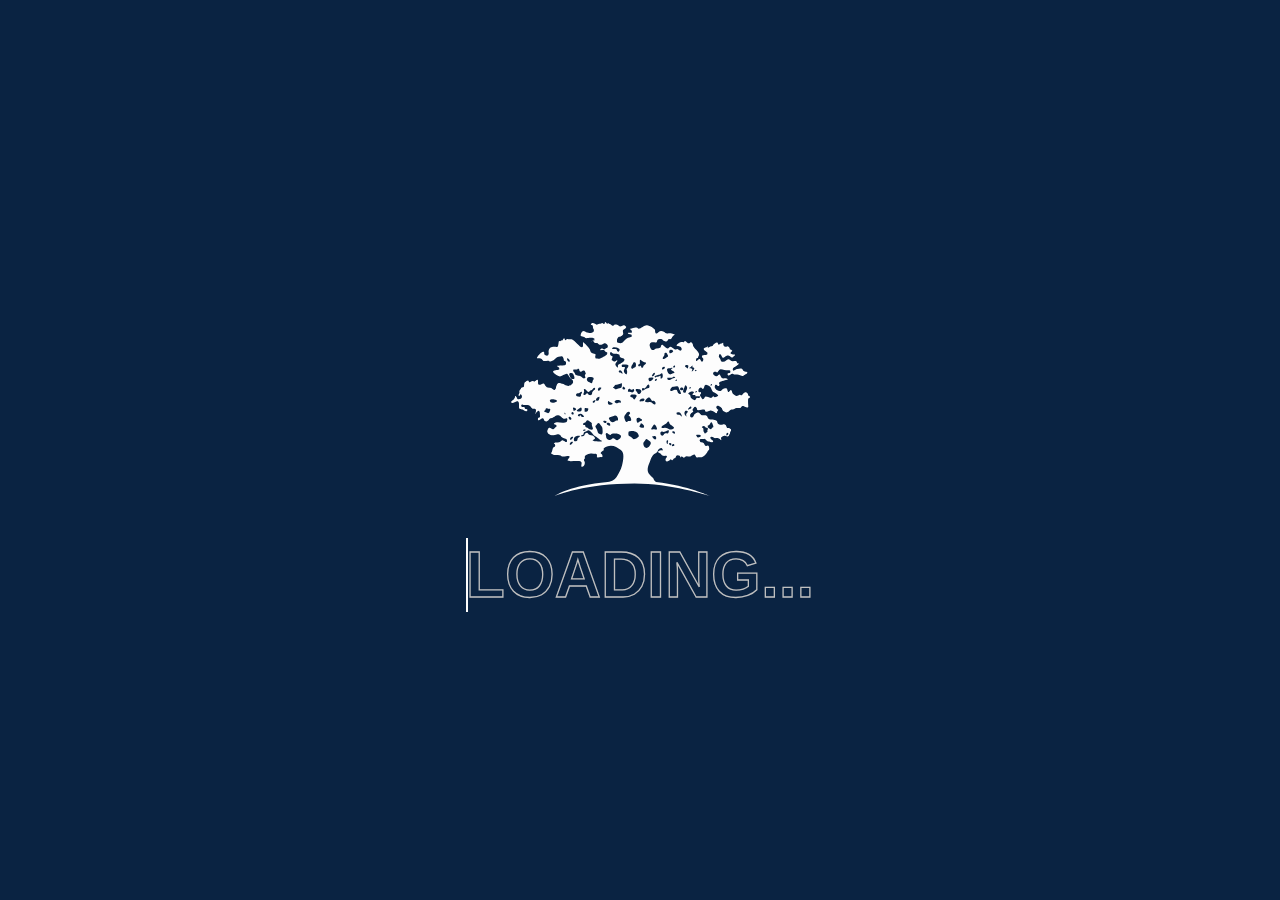
<file: index.html>
<!DOCTYPE html>
<html lang="en">
  <head>
    <meta charset="UTF-8" />
    <meta name="viewport" content="width=device-width, initial-scale=1.0" />
    <title>Rootify</title>
    <link rel="stylesheet" href="styles/indexstyle.css" />
  </head>
  <body class="preloader-body">
    <svg x="0" y="0" width="258" height="258">
      <g clip-path="url(#clip-path)">
        <path
          class="tree"
          d="M207.03 74.82c-0.77 0.9-3.85 2.06-4.37 0.64 -0.51-1.41-1.93 2.19-3.34 1.41 -1.41-0.77-5.27-2.31-5.52-0.9 -0.26 1.42-1.8 2.7-2.44 1.93 -0.64-0.77-3.21-3.6-2.18-4.37 1.03-0.77 1.42-2.95-0.51-2.31 -1.93 0.64-1.54-3.47 0-4.24 0.99-0.49 1.42-1.03 2.31 0.39s2.19-0.26 2.19-1.28 0.9-2.44 1.8-2.44 3.6 1.03 4.63 2.7c1.03 1.67 1.54 4.5 3.08 4.88C204.21 71.61 207.81 73.92 207.03 74.82M186.6 76.88c-2.31-0.9-1.03 3.6-3.98 1.93 -2.96-1.67-3.08-2.44-3.21-3.98 -0.13-1.54-4.63-1.67-0.26-3.85 1.16-0.58 3.86-0.77 3.73 0.51 -0.13 1.26-3.6 2.17 0.26 2.44 3.6 0.26-2.18 1.8 5.4 1.28C189.56 75.14 188.92 77.78 186.6 76.88M179.41 87.68c-1.42 0.51-1.93 1.28-2.44 0.64 0 0 2.06-2.95 2.83-2.7C180.56 85.87 180.82 87.16 179.41 87.68M176.32 91.53c-1.67 1.8-1.28 2.7-0.64 3.85 0.64 1.16-3.85-2.18-1.67-5.14C174.62 89.41 177.99 89.73 176.32 91.53M172.72 71.48c-1.41-0.51-0.13-3.21 0.64-4.88 0.58-1.25 0.77-3.34 2.06-1.67 1.29 1.67 0.64 3.47-0.13 4.5C174.52 70.45 175.63 72.54 172.72 71.48M170.67 69.34c-0.9 0-1.64-0.65-1.64-1.45 0-0.8 0.73-1.45 1.64-1.45 0.9 0 1.64 0.65 1.64 1.46C172.3 68.69 171.57 69.34 170.67 69.34M170.54 95.38c-0.51 0.64-0.9-1.67-2.44-1.54 -1.54 0.13-3.21-0.64-2.31-2.31 0 0 2.7-0.9 3.73 0.64C170.54 93.71 171.05 94.74 170.54 95.38M165.4 68.78c-0.9 0.64-0.9-0.9-3.6 0.64 -2.7 1.54-2.83-0.51-2.31-1.41 1-1.75 1.67-2.31 3.21-2.31s4.5-1.29 5.01 1.16c0.52 2.44 3.18 5.62 1.93 6.04C166.56 73.92 166.3 68.14 165.4 68.78M162.02 112.04c-1.99-1.52 0.13-1.82 0.13-1.82s1.07 0.1 1.44 0.57C164.43 111.83 164.02 113.56 162.02 112.04M163.04 124.87c-0.96 0.69-3.07 0.49-1.9-1.09 1.17-1.59 2.13-0.02 2.13-0.02S163.46 124.56 163.04 124.87M158.85 108.49c-0.64-0.13-3.08-1.8-4.88-1.8 -1.8 0-3.08 1.16-3.47-0.51 -0.2-0.89 1.8-2.06 2.7-2.44 0.9-0.38 2.7-1.41 3.08-2.44s1.67-1.41 2.06 0.64c0.39 2.06 5.14 3.6 4.63 5.01C162.44 108.36 159.49 108.62 158.85 108.49M160.15 123.91c0 0-0.64 0.51-1.1 0.26 -1.03-0.57-1.75-2.57 0.18-2.18C161.16 122.37 160.15 123.91 160.15 123.91M156.28 112.48c-1.03-0.64-2.7-0.39-3.08 0.64 -0.39 1.03-1.93 2.32-3.21 0.9 -1.29-1.41-0.51-4.62 1.8-3.21 1.19 0.72 5.4-2.31 5.91-1.54C158.2 110.03 157.3 113.12 156.28 112.48M156.84 121.2c-0.11 1.18 0.09 2.27-0.82 1.55 -0.77-0.6-0.63-4.07 0.49-3.42S156.95 120.02 156.84 121.2M149.08 54.78c-1.8 1.16-2.57 1.03-3.47 0.9 -0.9-0.13-1.16 2.06-2.06 0.13 -0.4-0.85 3.34-2.18 4.63-2.18 1.28 0 2.31-2.19 3.08-1.03 0.77 1.16 0.77 3.6-0.52 4.76C148.68 59.21 150.38 53.94 149.08 54.78M144.16 108.56c-2.01-0.59-5.42 0.65-3.34-1.81 1.58-1.86 2.12-4.57 3.76-2.24C145.29 105.51 147.58 109.56 144.16 108.56M144.07 118.39c-1.29-0.13-3.35-3.01-2.7-3.08 1.16-0.13 2.44-0.9 3.34 0.13C145.61 116.46 145.35 118.52 144.07 118.39M138.8 124.55c-2.44 3.86-4.76 1.93-5.27 1.41 -0.51-0.51-2.31-4.11-0.26-5.52 1.27-0.88 1.41-3.47 3.47-1.8C138.8 120.31 141.24 120.7 138.8 124.55M128.9 104.38c1.13-1.05 0.13-3.08 2.57-1.41 2.44 1.67 1.67 3.73 0.65 3.85C131.09 106.95 126.98 106.18 128.9 104.38M125.95 100.91c-0.39-1.54-0.77-2.57 0-3.6 0.34-0.46 2.31-0.9 2.7-0.26 0.39 0.64 2.31 0.77 2.44 1.93 0.13 1.16-2.18 1.16-2.7 1.67C127.88 101.17 126.34 102.45 125.95 100.91M126.59 116.46c-1.8 1.29-3.85 2.44-4.88 1.16 -1.03-1.28-2.18-2.05-3.47-2.57 -1.28-0.51-0.9-4.11-0.38-4.5 0.66-0.49 2.06-0.64 3.21-0.51 1.16 0.13 4.63 0.26 5.78 2.57C128 114.92 128.39 115.17 126.59 116.46M113.35 97.06c-0.64-1.8 1.42-3.73 1.67-4.24 0.26-0.51 2.06-2.95 3.6-1.67 1.55 1.29-0.77 2.44-0.9 3.47 -0.13 1.03 1.41-0.38 2.32 3.22 0.9 3.6-2.52 1.56-3.47 2.57C114.64 102.45 114 98.85 113.35 97.06M112.09 68.36c-1.01-0.43-0.63-1.49-0.19-2.26 0.44-0.77 1.3-0.19 1.3-0.19 0.05 0.24 1.4 1.69 1.01 2.17C113.82 68.56 113.1 68.8 112.09 68.36M108.99 51.56c-1.41 0.26-1.8-2.18 0-2.31 1.8-0.13 2.7 2.96 2.57 3.34C111.21 53.64 110.4 51.31 108.99 51.56M110.91 64.03c0 1.8-0.51 2.96-1.54 2.96 -1.03 0-3.34 1.2-4.24 1.28 -1.28 0.13-0.13 0.51-2.06-0.9 -1.92-1.41-0.9-0.51 0.39-2.44 1.28-1.93 2.06-0.64 5.01-1.93C111.43 61.72 110.91 62.23 110.91 64.03M106.16 119.16c-1.03 0.13-2.96-2.06-4.11-1.93s-2.06 2.31-3.98 1.8c-1.93-0.52-3.09-2.06-2.95-3.47 0.13-1.41-1.16-2.31 0.13-3.34 1.17-0.94 3.08 2.7 4.5 1.41 1.41-1.29 2.7-1.03 4.11-1.03 1.42 0 6.43 0.77 6.17 2.96C109.76 117.74 107.19 119.03 106.16 119.16M93.69 101.94c-1.44-0.58-2.44-2.57 0.26-2.19 2.7 0.39 1.29 1.93 1.29 1.93S94.34 102.19 93.69 101.94M95.89 102.21c0.98-1.2 2.87 0.05 2.87 0.05 0.55 0.95 0.88 2.98-0.24 2.51C97.4 104.3 94.91 103.41 95.89 102.21M109.5 79.83c0.65 1.03 0.65 2.19-0.51 1.8 -1.16-0.39-1.8 0.39-2.7 0.64 -0.9 0.26-2.82-0.45-2.7-1.54C103.85 78.42 108.86 78.81 109.5 79.83M106.93 97.31c0.39 1.8-0.13 2.57-1.28 2.31 -1.16-0.26-1.54 1.41-3.73 1.67s-4.05-3.15-4.05-4.18c0.77-1.29 4.05-1.35 5.46-2.25C104.75 93.97 106.54 95.51 106.93 97.31M96.91 81.25c0.26-2.57 1.03-0.64 2.44 0 1.42 0.64 4.24 1.54 0.26 2.44C98.35 83.98 96.65 83.82 96.91 81.25M99.35 31.39c1.31-1.31 1.03 1.16 3.34 1.29 2.31 0.13 6.03 0 5.91 1.54 -0.26 3.34 5.04 2.57 4.88 4.24 -0.26 2.83-3.47 3.34-3.85 4.11 -0.38 0.77-2.96 0.26-2.7 2.96 0.26 2.7-2.06-0.45-2.44-1.54 -0.77-2.18 2.32-3.34 1.8-4.5 -0.51-1.16-2.57 2.06-3.73 0.77 -1.16-1.29-2.57-0.26-1.54-2.83 1.03-2.57 0.39-2.18-0.9-2.7C98.84 34.22 98.84 31.9 99.35 31.39M104.1 26.25c1.67 0.39 4.88 1.03 4.5 2.83 -0.38 1.8-1.67 2.31-2.31 1.03 -0.64-1.29-0.13-2.19-2.44-2.19 -2.31 0-2.7 0.52-2.7-0.51C101.15 26.59 102.43 25.86 104.1 26.25M116.95 46.17c-0.98 1.43-1.45 1.84-1.63 1.94 0.16 0.03 0.5 0.3 0.73 1.79 0.38 2.44-0.51 3.85-0.9 3.47 -0.38-0.39-2.44-1.54-2.31-3.6 0.13-2.06 2.31-3.34 0.39-3.73 -1.93-0.38-2.18 0.9-2.44-1.03 -0.16-1.17-0.13-1.67 2.7-1.54C116.31 43.6 118.62 43.73 116.95 46.17M119.4 68.14c2.06 1.54 2.44-1.03 3.34 0 0.9 1.03 0.39 2.57-0.77 3.09 -1.16 0.51-2.31-0.39-3.73-0.39s-1.41-0.26-1.28-1.03C117.08 69.05 117.34 66.6 119.4 68.14M121.45 43.47c1.03-1.41 0.39-2.57 2.19-2.18 1.8 0.39 1.28 3.21 1.16 4.24 -0.13 1.03-1.93 0.9-2.57 1.67 -0.64 0.77-1.67 0.77-1.93-0.26C120.04 45.93 120.42 44.88 121.45 43.47M125.56 75.21c-0.64 1.29-1.67 3.22-2.44 3.22 -0.77 0-1.03-1.41-2.19-2.06 -1.16-0.64-1.67 0-1.54-1.67 0.05-0.64 0.77-1.41 2.96-1.16C124.53 73.8 126.2 73.92 125.56 75.21M126.08 68.01c0.77 0.06 4.76 0.26 4.24 2.44 -0.52 2.19-1.67 2.57-2.7 2.57 -1.03 0-1.41-2.31-2.31-2.83C124.41 69.68 124.28 67.88 126.08 68.01M128.52 43.08c0.73-0.18-0.13-4.5 0.77-4.24 0.9 0.26 2.57 2.06 4.24 2.31 1.67 0.26 2.18 1.03 0.77 2.06 -1.41 1.03-1.92 1.16-2.06 2.44 -0.13 1.28-1.67 1.54-1.93 0.51 -0.26-1.03-1.03-1.93-1.8-0.9C127.75 46.3 125.95 43.73 128.52 43.08M133.53 78.29c-0.26 0.9-0.26 2.19-1.93 2.06 -1.67-0.13-5.01 1.16-1.8-2.31C130.56 77.23 133.79 77.39 133.53 78.29M137.26 63.52c1.28-0.64 1.67 3.34 0.51 3.47 -1.16 0.13-4.37 1.41-4.76 2.06 -0.38 0.64-2.06 0.51-2.06-0.13 0-3.08 1.8-1.54 2.7-1.54C134.56 67.37 135.97 64.16 137.26 63.52M137.9 57.09c0.77-0.51 4.76-1.03 4.5 0.26 -0.26 1.28-2.96 3.34-3.85 2.96C137.64 59.92 137.13 57.6 137.9 57.09M144.16 58.6c1-1.77 1.69-0.37 1.69-0.37s0.11 0.76-0.24 1.14C144.82 60.21 143.16 60.37 144.16 58.6M144.58 82.15c0 1.54-1.29 1.54-2.19 0.9 -0.9-0.64-1.8-2.31-3.98-2.06s-6.42 1.03-2.95-2.95c0.94-1.08 2.44-1.93 3.47-1.16 1.03 0.77 1.93 3.73 2.96 2.96C142.91 79.06 144.58 80.61 144.58 82.15M143.69 51.95c1.15 1.03-1.67 4.37-2.83 2.96C140.85 54.91 142.53 50.92 143.69 51.95M153.29 45.72c1.07 0.41 0.56 1.75-0.28 2.36 -0.85 0.6-1.77 0.43-1.77 0.43C150.31 46.92 152.22 45.31 153.29 45.72M153.45 33.45c-0.38-1.41 1.42-2.18 2.06-1.41 0.64 0.77 2.31 3.21 1.16 3.73 -1.16 0.51-3.6 3.08-4.75 1.93C150.81 36.59 153.83 34.86 153.45 33.45M160.13 47.07c0.77-0.64 2.31 0 0.52 0.77 -1.8 0.77 0.9 1.8 1.8 2.44 0.9 0.64 1.54 1.67 0.51 1.67 -1.03 0-2.05 1.16-3.34 1.41 -1.28 0.26-3.21-1.28-3.6-4.24C155.63 46.17 159.54 47.56 160.13 47.07M159.62 28.82c1.67-0.51 2.19 0.77 2.57 1.41 0.39 0.64-3.08 3.09-3.73 1.54C158.11 30.94 157.95 29.33 159.62 28.82M164.11 56.83c-0.51 0.64-3.21 0.52-3.86 1.42 -0.64 0.9-3.47 0.9-3.6 0.26 -0.13-0.64-0.64-1.16-0.26-1.67 0.44-0.58 4.63 0.39 5.4-0.64C162.57 55.16 164.63 56.19 164.11 56.83M162.57 45.27c0.13-0.51 1.67-1.29 1.54 0 -0.13 1.28-0.77 1.41-1.93 1.03C161.03 45.91 162.41 45.94 162.57 45.27M164.72 58.98c0.83-1.17 1.4-0.24 1.4-0.24s0.1 0.5-0.2 0.75C165.26 60.05 163.89 60.15 164.72 58.98M174.52 44.37c0.49-0.91 3.22-0.13 2.83 0.77 -0.38 0.9-0.38 3.34-1.67 1.67C174.39 45.14 173.5 46.3 174.52 44.37M178.4 66.67c0.83-1.17 1.4-0.24 1.4-0.24s0.1 0.51-0.2 0.76C178.95 67.74 177.58 67.84 178.4 66.67M179.79 45.91c0.93-0.6 2.19-2.7 1.67-0.51 -0.52 2.18 2.83 0.51 1.54 2.83 -1.28 2.31-2.31 2.44-2.31 2.06 0-0.38 1.67-2.18-0.38-2.7C178.25 47.07 177.22 47.58 179.79 45.91M184.12 49.25c0.83-1.17 1.4-0.24 1.4-0.24s0.09 0.51-0.2 0.76C184.66 50.32 183.29 50.43 184.12 49.25M185.94 70.3c0 0 0.09 0.51-0.2 0.76 -0.65 0.56-2.02 0.66-1.19-0.51C185.37 69.37 185.94 70.3 185.94 70.3M199.67 63.65c0.82-1.17 1.4-0.24 1.4-0.24s0.1 0.5-0.2 0.76C200.21 64.72 198.84 64.82 199.67 63.65M185.76 113.8c1.39-0.07 4.42-0.37 4.01 1.27s-3 1.31-3 1.31C185.72 115.7 184.37 113.87 185.76 113.8M191.36 105.54c0.54-0.62 2.06-0.9 2.7 0.13 0.64 1.03 1.16 1.16 2.06 1.16 0.9 0 0.9 1.16 0.39 2.19 -0.52 1.03 0.77 1.8-0.9 2.44 -1.67 0.64-1.28 2.31-2.57-0.13 -1.29-2.44 0-3.21-1.15-4.24C190.71 106.05 190.46 106.56 191.36 105.54M198.94 102.97c0.87-2 1.8-1.93 2.18-0.9 0.38 1.03 2.19 4.24 0.64 4.37 -1.54 0.13-0.9 2.7-2.44 1.54s-2.31-1.03-2.57-2.57C196.5 103.87 198.04 105.02 198.94 102.97M216.88 111.9c0.73 0.37 0.38 1.6-0.19 2.14 -0.57 0.55-1.2 0.4-1.2 0.4C214.85 112.99 216.15 111.53 216.88 111.9M90.23 113.5c-2.06-0.51-3.47-1.28-3.73-3.21 -0.26-1.93-2.57-4.5-2.06-5.27 0.51-0.77 1.16-1.03 1.41-1.54 0.57-1.14 1.8-2.44 2.83-0.64 1.03 1.8 2.57 2.7 2.7 4.11C91.51 108.36 92.28 114.02 90.23 113.5M84.06 120.19c-1.41 0.26-3.69-0.8-1.54-1.54 3.34-1.16 0-3.73-1.29-4.11 -1.28-0.38-3.47-0.38-4.24-2.05 -0.77-1.67-3.08 0.13-3.21 0.77 -0.13 0.64-0.9 2.32-2.31 2.06 -1.41-0.26-1.8 0.52-1.28-0.9 0.22-0.6 2.19-0.26 2.31-1.29 0.13-1.03 0.64-2.31 1.67-2.31s2.44-1.8 3.98-1.41c1.54 0.38 3.47 3.47 4.24 4.37 0.77 0.9 4.63 3.21 6.17 4.63 1.54 1.42 2.31 0.52 2.31 1.67S85.47 119.93 84.06 120.19M69.54 94.48c-0.64-1.54-0.51 1.42-1.54 0.9 -1.03-0.51-1.16-0.38-1.03-1.28 0.08-0.53 0.77-1.16 2.44-1.29 1.67-0.13 3.99 2.57 3.47 3.08C72.36 96.41 70.18 96.03 69.54 94.48M66.45 118.52c0.13 1.8-2.83 1.93-3.21 1.41 -0.45-0.6-0.77-2.57 0.51-3.86 1.28-1.28 5.4-1.8 5.14-0.9C68.64 116.07 66.32 116.72 66.45 118.52M62.6 89.6c0.13-0.64-1.16-2.31-0.39-2.95 0.7-0.58 3.86 1.29 2.7 2.19C63.75 89.73 62.47 90.24 62.6 89.6M61.7 93.59c-0.9-0.26-1.54-1.16-1.15-1.93 0.37-0.74 1.41-0.9 1.93 0C62.98 92.56 62.6 93.84 61.7 93.59M61.57 117.23c-1.8 2.31-3.34 1.93-2.06-0.38C60.14 115.72 63.37 114.92 61.57 117.23M61.31 122.24c-1.8 2.31-3.34 1.93-2.06-0.38C59.88 120.73 63.11 119.93 61.31 122.24M57.97 97.83c-0.51-0.9-0.26-1.8-0.26-1.8 1.67-0.77 3.08 1.29 2.57 2.31C59.77 99.37 58.48 98.73 57.97 97.83M59.51 56.7c-0.77-1.8-2.05-3.34-0.77-4.5 0.61-0.55 3.09 0 3.34 0.64 0.26 0.64 1.93 3.85 1.29 4.62C62.73 58.25 60.28 58.5 59.51 56.7M56.17 37.43c0.37-0.73 3.34 1.8 2.44 2.96C57.71 41.54 55.53 38.71 56.17 37.43M69.92 90.24c-0.64 0.26-3.98 0.77-4.24-0.64 0.02 0.11 3.47-3.22 4.24-3.08C71.33 86.77 70.56 89.99 69.92 90.24M69.92 73.8c0 0.77 0.39 2.18-1.54 1.93 -1.93-0.26-3.47-0.77-3.34-1.93 0.13-1.16 1.42-1.54 2.57-1.54 1.15 0 2.57-2.06 3.21-1.16C71.46 72 69.92 73.02 69.92 73.8M74.03 50.54c0.51 1.54 1.29 1.8 0.13 3.08 -1.16 1.28 1.54 3.21-0.64 3.73 -2.18 0.51-2.7-2.19-4.63-2.31 -1.93-0.13-4.88-0.77-4.88-2.18 0-1.41-2.44-2.19-1.67-4.11 0.34-0.84 3.6 0.26 4.11-0.51 0.51-0.77 1.67-0.64 1.93 1.03 0.26 1.67 1.42 1.8 2.44 0.9C71.85 49.25 73.52 49 74.03 50.54M77.38 71.1c1.15-0.13 1.54-2.18 2.96-1.93 1.41 0.26 1.8-3.73 3.47-2.06 1.67 1.67-2.57 2.44-2.7 5.14 -0.13 2.7-3.34 2.06-3.86 1.03 -0.51-1.03-1.28-1.67-2.18-0.38 -0.9 1.29-3.21 1.67-2.57-0.13 0.64-1.8 0.64-2.31 0.64-2.31 0.26-0.77-1.03-2.18 0.39-2.44C74.93 67.76 76.22 71.23 77.38 71.1M76.47 56.83c0.83-1.25 3.34-0.64 4.88-0.51 1.54 0.13 1.67 1.93 0.77 2.7 -0.9 0.77-0.26 4.11-2.31 3.09C77.76 61.07 74.42 59.92 76.47 56.83M73.91 87.03c0.4-0.5 2.57 0.39 3.08 0.26 0.52-0.13 0.26 2.44-0.64 2.96 -0.9 0.51-2.7 0.9-2.7 0.13C73.65 89.6 73.39 87.68 73.91 87.03M74.55 109.01c0 1.16-2.31 0.9-2.7 0.13C71.85 109.14 74.55 107.85 74.55 109.01M74.29 104.64c0-2.19-2.95 1.42-1.93-2.31 0.25-0.89 1.8-0.26 2.7-1.93 0.9-1.67 1.8-1.41 3.08-0.51 1.29 0.9 3.21 2.18 2.7 3.21 -0.51 1.03 1.67 4.5 0.9 5.27 -0.77 0.77-4.11 0-4.63-1.15C76.6 106.05 74.29 106.82 74.29 104.64M84.56 79.02c0 0-0.94 3.55-2.45 2.71C80.6 80.9 83.17 78.84 84.56 79.02M85.85 77.01c0.77-0.51 2.44-1.8 2.57-0.9 0.13 0.9 0 1.8-0.64 2.83 -0.64 1.03-2.18 1.28-2.7 0.39C84.57 78.42 85.85 77.01 85.85 77.01M87.78 66.73c1.03-0.38 3.08-0.38 2.44 0.64 -0.64 1.03-1.93 3.34-2.96 2.18C86.24 68.4 87.78 66.73 87.78 66.73M54.24 93.33c-0.77 0.39-0.77-1.54-0.77-1.54C53.99 91.66 55.01 92.94 54.24 93.33M45.38 80.74c-1.41 0.9-6.42 2.18-6.55-1.16 -0.04-1.1 2.31-1.54 4.5-1.15C45.51 78.81 46.79 79.83 45.38 80.74M38.82 90.24c-0.64 1.67-1.67 2.44-2.7 1.54 -1.03-0.9-1.67-0.64-2.7-1.15 -1.03-0.51 1.41-1.54 1.16-2.19 -0.26-0.64 0.39-1.03 0.39-1.03 1.28-0.38 2.44 0.77 3.47 0.39C39.47 87.42 39.47 88.57 38.82 90.24M237.11 73.67c-0.38-2.19-2.7-3.85-5.27-0.77 -2.57 3.08-1.6 0.03-4.11 1.28 -2.83 1.41-3.34 0.51-5.52-1.16 -1.18-0.9-1.41-5.91-3.31-3.25 -2.67 3.75-1.93-1.8-3.12-2.28 -2.57-1.03-4.37 0.77-5.4 1.93 -1.03 1.16-4.63 0.64-6.17-2.06 -1.54-2.7 1.16-3.47 1.93-2.18 0.77 1.29 3.6-0.13 2.18-2.06 -1.41-1.93 5.14-2.7 7.58-3.6 2.44-0.9 0-2.31-2.06-2.18 -2.06 0.13-3.21 0.39-4.11-2.06 -0.9-2.44-1.93-1.8-2.44-1.28 -0.51 0.51-1.28 2.44-4.11 0.26 -2.83-2.18 1.03-3.34 2.31-2.18 1.28 1.16 1.93-3.21 4.11-3.08 2.18 0.13 5.27 1.28 7.45 1.16 2.19-0.13 3.47 1.41 0.9 1.8 -2.57 0.38-1.93 2.7-0.77 3.34 1.16 0.64 3.08-2.7 4.88-1.41 1.8 1.29 3.73-0.51 6.81 1.03 3.08 1.54 3.08 0.39 4.5-0.26 1.41-0.64 3.34-1.28 3.21-2.95 -0.13-1.67-3.34 0-4.88-2.96 -0.98-1.87-3.21-1.03-5.52-0.64 -2.31 0.39-3.47 2.7-4.37 0.9 -0.9-1.8 5.78-4.11 6.17-5.78 0.39-1.67-1.29 0.51-1.93-1.67 -0.64-2.18-2.06-1.54-4.11-1.41 -2.06 0.13-3.08-1.8-4.62-1.93 -1.54-0.13-2.7 2.7-5.4 2.57 -2.7-0.13-1.8-2.44-3.47-4.11 -1.67-1.67 0.39-4.11 1.93-0.9 1.54 3.21 2.06 1.67 3.47 0.77 1.42-0.9 2.83-2.31 5.27-0.13 2.44 2.18 2.05 0.39 3.6-0.39 1.54-0.77 1.93-2.44 0.9-2.44 -1.03 0-6.04-0.77-3.34-2.06 1.98-0.94 1.54-1.47 0.19-2.61 -0.93-0.78-1.95-0.43-1.73-1.51 0.1-0.48-1.51-2.24-2.68-2.02 -1.17 0.22-3.95 1.04-3.61-2.35 0.26-2.57-0.95-0.35-2.25-0.51 -1.3-0.16-2.44 2.63-3.15 0.13 -0.84-2.99-4.21 0.85-4.38 0.69 -0.27-0.26-0.63 2.18-2.2 1.97 -1.58-0.22-4.05 2.86-3.65 0.84 0.4-2.02-0.88 0.05-1.33 0.1 -2.31 0.26-5.27 1.8-0.9 4.75 4.37 2.96 0.13 2.7-2.44 3.34 -2.57 0.64-1.29 2.7-0.26 3.86 1.03 1.16-0.77 4.11-2.06 1.29 -1.28-2.83-2.06-1.16-3.73 0.13 -1.67 1.28-1.03-1.67-0.26-1.67 0.77 0 1.03 0.13 2.19-3.34 1.16-3.47-5.65-7.58-5.91-9.9 -0.26-2.31-1.67-4.24-3.08-3.08s-2.44 0.64-3.98-1.16c-1.54-1.8-2.06 1.03-2.96 0.77 -0.9-0.26-2.83-0.26-4.88 1.29 -5.38 4.04 1.41 3.21 2.44 4.37 2.32 2.61-0.64 3.6-2.06 1.93 -1.41-1.67-1.8-0.38-2.7-0.26 -0.9 0.13-2.19-0.64-3.08-1.54 -0.9-0.9-2.44-2.31-3.73-0.51 -1.28 1.8-2.69 0.9-5.14-1.54 -2.44-2.44-2.82-0.64-3.21 0.9 -0.38 1.54-3.6 1.28-4.63 1.54 -1.03 0.26-3.47 3.98-5.78-0.77 -2.31-4.75 2.06-4.88 4.88-4.24 2.83 0.64 0.64-3.73 4.63-3.47 3.98 0.26 1.29 1.03 5.01 2.31 3.73 1.29 1.93-2.44 4.76-2.18 2.83 0.26 1.28-2.06 5.01-4.24 2.21-1.29-3.21-3.21-6.04-2.57 -2.83 0.64-3.08-0.64-4.76-1.54 -1.67-0.9-3.73-1.16-5.14 0.26 -3.6 3.6-3.47 0.13-3.47-1.54 0-1.67-5.52-4.75-8.22-5.14 -2.7-0.39-7.45 4.75-8.87 3.08 -1.41-1.67-3.08-0.38-6.55 0 -3.47 0.39-1.8 1.67-0.13 3.09 1.67 1.41-1.03 1.54-2.44 1.28 -1.41-0.26-2.69 1.67 1.03 2.57 3.73 0.9 0.64 2.06-0.77 2.06 -1.41 0-3.47 1.29-5.52 3.86 -2.06 2.57-3.47 1.93-5.78 1.41 -2.31-0.51 0-5.14 1.29-4.88 1.28 0.26 5.01-2.06 4.11-4.5 -0.9-2.44-0.9-1.8 1.93-3.85 2.83-2.06 0-3.73-1.28-4.24 -1.29-0.51-3.6 2.31-4.88 0.77 -1.28-1.54-2.57-1.54-4.11-1.54s-1.37 2.62-3.34 0.77c-0.51-0.48-1.12-0.85-1.8-1.13 -0.68-0.28-1.88-1.33-2.21-0.6 -0.74 1.61-2.79-3.92-3.05 0.06 -0.07 1.1-1.41 0.39-1.93-0.26 -0.73-0.91-2.06 0.77-2.9 0.55 -1.5-0.4-2.39 1.12-3.14 0.87 -1.16-0.39-4.33-3.42-5.78-0.39 -1.41 2.96 2.31 1.03 1.93 2.96 -0.39 1.93 1.8 3.21 0.64 4.5 -1.16 1.29-5.52 2.06-8.35-0.13 -2.83-2.18-4.24 1.93-4.76 4.11 -0.51 2.19 4.11 1.67 4.76 2.96 0.64 1.28 5.4-0.9 8.61 0.51 3.21 1.42-2.7 1.29-2.96 2.44 -0.25 1.16 2.7-0.26 3.47 1.54 0.77 1.8 2.06 0 4.11 1.67 2.06 1.67 3.73 0.39 5.53-0.51 1.8-0.9 4.11 1.28 3.86 2.57 -0.26 1.28-1.67 0.9-2.83 2.18 -1.15 1.29-2.83-2.18-4.63 0.64 -1.8 2.83 3.47 0.13 4.24 1.8 0.77 1.67 2.44 1.41 2.83 2.05 0.39 0.64-2.7 2.7-4.5 3.6 -1.8 0.9-3.21 1.93-6.3 1.41 -3.08-0.51 1.54-4.5-2.31-4.88 -1.16-0.12-3.98-1.03-3.73-2.7 0.26-1.67-5.27-7.32-6.81-8.61 -1.54-1.29 0.39 5.01-1.8 4.88 -2.18-0.13-5.01-4.5-8.87-7.2 -1.82-1.27-3.73-0.39-5.38-0.97 -0.89-0.31-2.4 1.74-2.64 0.78 -0.97-3.93-2.12 1.08-2.77 0.57 -0.99-0.79-1.49 1.53-2.7 0.64 -0.98-0.72-1.09 1.63-1.28 3.6 -0.38 3.86-2.06 1.54-6.04 2.18 -3.98 0.64-3.98 5.01-3.73 6.55 0.26 1.54-0.64 2.83-2.95 1.93 -2.31-0.9 0.13-2.83-1.93-3.6 -2.06-0.77-6.94 5.4-6.94 6.81 0 1.41 3.86-0.77 6.04 2.44 1.29 1.89 5.27-0.39 6.68 1.03 1.41 1.41 5.53-1.67 6.68-3.08 1.16-1.41 3.73-1.67 5.53-1.93 1.8-0.26 2.06 2.96 2.06 3.99 0 1.03 3.34 0.26 2.19 3.34 -0.49 1.29-1.93 1.03-7.32 1.41 -5.4 0.39 1.16 2.06 0.9 3.34 -0.26 1.29-5.01 0.77-6.3 2.31 -1.28 1.54 4.24 4.88 6.17 5.65 1.93 0.77 6.94-3.6 8.1-2.31 1.16 1.29 1.8 3.34 3.85 5.01 2.06 1.67 2.96 2.06 0 5.01C57.2 66.73 52.44 63 52.44 63c-3.08-0.64-4.75-2.31-6.55 0.39 -1.11 1.67-0.51 4.11-2.06 5.27 -1.54 1.16-2.81-2.19-5.14-1.93 -4.34 0.48-4.14-3.56-6.17-4.24 -1.28-0.43-5.56 3.86-5.4-1.07 0.2-5.96-3.16 0.05-4.24-0.85 -2.41-2.02-4.14 2.7-5.29-0.58 -0.45-1.27-2.58 0.56-3.45 1.1 -2.06 1.28 0 5.14-2.18 5.27 -2.18 0.13-1.54 1.28-3.08 2.7 -1.54 1.41 0 3.08-0.9 3.73 -0.9 0.64-0.73 2.64-0.26 2.96 1.16 0.77 1.41-3.85 2.83-0.77 1.42 3.08-3.47 3.86-4.24 2.7 -0.77-1.16-1.8-4.5-2.57-1.16 -0.61 2.66-3.98 3.6-3.73 4.88 0.5 2.5 3.73 0.39 5.91-0.39 2.19-0.77 2.06 3.21 2.06 5.78 0 2.57 2.96 1.8 3.73 2.44 0.77 0.64 1.93 1.54 3.34 1.67 1.41 0.13 2.83-2.44 0.13-2.83 -2.7-0.38 0-2.31-3.08-2.06 -3.08 0.26-1.28-2.7-0.51-1.8 0.77 0.9 3.6 0.26 5.91 0.64 2.31 0.39 2.83 3.73 4.88 3.6 1.03-0.06 2.31-0.26 2.44 1.16 0.13 1.42-1.16 3.6-0.38 3.86 0.5 0.17 0.77-2.31 2.7-2.96 1.93-0.64 1.42 2.83 1.8 4.76 0.38 1.93-1.93 0.26-2.19 2.96 -0.26 2.7 1.42 1.67 2.83 0.64 3.86-2.8 2.7 1.8 4.75 2.06 3.88 0.48 2.95-2.44 5.27-2.96 2.31-0.51 3.6-1.28 4.75-2.31 1.16-1.03 3.47-1.28 5.65 0.77 2.18 2.06 2.96 2.44 4.63 1.67 2.23-1.03 1.8 1.8 0.9 2.83 -0.9 1.03-6.17 0.77-9 0.39 -2.82-0.39-4.88 2.19-3.47 2.44 1.41 0.26 3.47 1.54 1.8 2.31 -1.67 0.77-1.28 2.31-2.95 2.18 -1.67-0.13-3.47-3.85-5.4 0.52 -1.93 4.37 3.34 7.2 7.45 5.65 4.11-1.54 5.4-0.13 5.91 1.41 0.51 1.54 5.4 2.76 5.4 2.76 2.31 5.01-2.12 0.96-3.47 0.58 -1.35-0.38-2.89 2.7-5.78 2.31 -2.89-0.39-3.85 0.97-3.08 1.54 0.77 0.58 2.32 2.12 0 3.08 -2.31 0.96-1.16 3.66-2.31 4.82 -1.16 1.16-0.58 3.09 1.54 3.09 2.12 0 7.33-0.38 8.1 0.96 0.77 1.35 6.17 0 6.17 0 5.21 0-0.38 3.08 0.19 4.63 0.58 1.54 10.99-0.39 13.11 0.96 2.12 1.35-0.38 4.43 0.97 5.2 1.35 0.77 4.24-2.7 2.7-5.4 -1.54-2.7 0.96-1.54 0.39-4.05 -0.58-2.5 5.2-4.05 7.9-3.66 2.7 0.39 4.63-0.58 4.24 2.31s2.89 0.58 4.43 1.16c1.54 0.58 1.54-2.12-0.19-3.28 -1.73-1.15 1.54-2.89 2.51-3.47 0.96-0.58-2.31-1.73 3.28-3.86 5.59-2.12 9.83 0.58 13.88 3.47 4.05 2.89 2.31 10.8 1.16 15.61 -1.16 4.82-3.48 8-4.82 10.41 -2.01 3.6-4.74 5.23-9.55 5.97 -38.51 3.36-53.1 14.08-53.1 14.08s29.1-12.53 79.99-12.53c37.64 0 75.34 12.53 75.34 12.53s-19.07-9.84-53.88-14.15c-1.83-1.28-2.08-1.8-2.31-2.86 -0.26-1.16-2.83-2.65-4.76-5.22 -1.92-2.57-1.41-6.55 0.13-10.02 1.54-3.47 2.7-8.87 6.04-10.28 3.34-1.41 2.44-3.21 3.34-3.98 0.9-0.77 2.96-2.95 4.11-0.39 1.16 2.57-1.67 0.13-3.85 1.93 -2.19 1.8 1.8 1.42 2.44 3.21 0.64 1.8 3.08 1.8 4.24 1.54 1.16-0.26 2.06 0.39 1.29 1.54 -0.77 1.16-1.41 1.8-1.03 3.21 0.39 1.41 2.7 1.03 3.98-0.26s0.77-1.54 2.06-0.39c1.29 1.16 1.03-1.29 2.83-1.8 1.8-0.52 1.03-1.16 1.67-2.19 0.65-1.03 2.44-0.9 3.47-0.13 1.03 0.77 0.26 3.09 0.9 1.42 0.64-1.67 2.19-0.26 2.19-0.26 1.67 2.06 2.06-1.03 4.24-0.64 3.82 0.67 3.47-0.38 5.4-1.15 1.93-0.77 2.06-1.29 3.21 0.77 1.16 2.06 1.03 1.29 4.63 1.42 3.6 0.13 6.3-4.11 7.45-5.65 1.16-1.54 2.44-1.41 1.42-4.76 -1.03-3.34-3.47 0.9-4.5-2.44 -1.03-3.34-3.85-0.9-4.75-3.47 -0.9-2.57 3.09-1.03 4.24-1.67 1.16-0.64 2.31 2.7 3.99 2.57 1.67-0.13 3.85 1.54 5.01 0.26s-1.28-1.93-2.44-3.6c-1.16-1.67 1.67-1.67 2.83-0.64 1.16 1.03 1.67 0.52 3.98 0.64 2.32 0.13 3.08 2.96 3.98 1.93 0.9-1.03-1.8-1.67 0.9-3.47 2.7-1.8 2.57-0.25 4.89-0.13 2.31 0.13 2.57-3.47 3.47-5.27 0.9-1.8 0.51-2.57-1.16-3.34 -1.67-0.77-2.18 0.77-2.96-1.67 -0.77-2.44-2.18-2.83-3.85-2.18 -1.67 0.64-5.4-0.39-5.27-2.19 0.13-1.8-3.21-2.44-5.27-2.7 -2.06-0.26-4.11-0.39-4.5-2.19 -0.38-1.8-1.28-2.18-3.34-2.18 -2.06 0-2.7 0.64-4.24-1.41 -1.54-2.06-3.73-1.16-5.4 0.26 -1.67 1.41-0.77 2.96-2.7 3.47 -1.93 0.52-2.44-2.57-0.64-3.98 1.8-1.41 2.7-0.9 1.67-2.57 -1.03-1.67 0-1.16 0.9-2.83 0.9-1.67 2.7-0.51 2.83 1.41 0.13 1.93 3.21 1.03 4.63 0.9 1.41-0.13 3.34-0.9 3.6 0.77 0.26 1.67 1.93 1.16 4.63 0.13 2.7-1.03 5.53 2.19 6.55 2.44 1.03 0.26 0.64-1.67 2.18-3.21 1.2-1.19-1.15-0.64-1.8-2.57 -0.64-1.93 1.28-2.18 3.86-0.39 2.57 1.8 1.41 3.34 2.83 3.99 1.41 0.64 3.21 2.7 5.91 0 2.7-2.7 2.7-0.51 5.4-2.19 2.7-1.67 5.4 0 6.55-1.67 1.16-1.67 1.29-1.41 4.88 0 3.6 1.41 2.31-1.03 2.19-5.91 -0.13-4.88 2.06-2.7 2.06-4.5S237.49 75.85 237.11 73.67"
        />
      </g>

      <clipPath id="clip-path">
        <path
          class="circle-mask"
          fill="#E73E0D"
          d="M232.009,72.205c-2.574,3.095-1.604,0.029-4.117,1.29
                          c-2.828,1.419-3.344,0.516-5.529-1.162c-1.18-0.904-1.416-5.936-3.312-3.263c-2.672,3.768-1.934-1.811-3.119-2.286
                          c-2.57-1.031-4.371,0.774-5.402,1.937c-1.027,1.162-4.629,0.645-6.172-2.066c-1.543-2.71,1.158-3.485,1.932-2.193
                          c0.77,1.292,3.6-0.129,2.186-2.066c-1.416-1.935,5.143-2.707,7.585-3.613c2.444-0.903,0-2.323-2.058-2.193
                          c-2.057,0.127-3.215,0.388-4.113-2.066c-0.9-2.45-1.93-1.805-2.445-1.288c-0.516,0.514-1.285,2.45-4.113,0.257
                          c-2.828-2.193,1.027-3.356,2.314-2.193c1.283,1.161,1.928-3.229,4.115-3.097c2.186,0.127,5.272,1.288,7.457,1.16
                          c2.187-0.129,3.475,1.419,0.9,1.807c-2.57,0.387-1.928,2.709-0.771,3.354c1.158,0.645,3.086-2.71,4.887-1.419
                          c1.804,1.29,3.73-0.516,6.817,1.033c3.086,1.548,3.086,0.386,4.502-0.258c1.412-0.644,3.344-1.29,3.213-2.968
                          c-0.128-1.678-3.345,0-4.888-2.97c-0.976-1.876-3.214-1.031-5.528-0.645c-2.312,0.388-3.472,2.711-4.372,0.905
                          c-0.901-1.809,5.783-4.13,6.172-5.808c0.386-1.679-1.287,0.516-1.928-1.679c-0.643-2.193-2.059-1.547-4.117-1.419
                          c-2.057,0.129-3.086-1.805-4.629-1.936c-1.543-0.128-2.699,2.71-5.4,2.581c-2.701-0.127-1.801-2.45-3.473-4.13
                          c-1.674-1.676,0.387-4.13,1.928-0.902c1.545,3.225,2.059,1.676,3.473,0.774c1.416-0.903,2.83-2.323,5.274-0.129
                          c2.442,2.193,2.055,0.388,3.601-0.389c1.543-0.774,1.929-2.45,0.899-2.45c-1.027,0-6.043-0.774-3.345-2.066
                          c1.985-0.949,1.54-1.479,0.191-2.618c-0.926-0.782-1.95-0.432-1.734-1.512c0.101-0.483-1.508-2.25-2.684-2.028
                          c-1.173,0.223-3.954,1.048-3.617-2.361c0.258-2.581-0.951-0.35-2.251-0.514c-1.3-0.166-2.441,2.646-3.149,0.128
                          c-0.844-3.004-4.214,0.854-4.381,0.69c-0.273-0.26-0.627,2.193-2.205,1.979c-1.582-0.217-4.051,2.871-3.65,0.843
                          c0.398-2.029-0.883,0.051-1.337,0.102c-2.316,0.257-5.275,1.805-0.901,4.773c4.373,2.97,0.129,2.711-2.442,3.356
                          c-2.573,0.646-1.288,2.711-0.258,3.872c1.028,1.162-0.771,4.13-2.058,1.292c-1.285-2.84-2.059-1.161-3.729,0.129
                          c-1.674,1.29-1.028-1.678-0.258-1.678c0.771,0,1.029,0.129,2.187-3.354c1.156-3.485-5.66-7.615-5.916-9.938
                          c-0.258-2.324-1.67-4.261-3.086-3.099c-1.417,1.162-2.444,0.645-3.987-1.163c-1.543-1.805-2.059,1.033-2.959,0.776
                          c-0.899-0.258-2.828-0.258-4.887,1.292c-5.384,4.052,1.416,3.225,2.445,4.387c2.324,2.624-0.644,3.615-2.059,1.935
                          c-1.414-1.678-1.801-0.386-2.699-0.257c-0.9,0.128-2.188-0.647-3.086-1.548c-0.9-0.905-2.445-2.323-3.732-0.518
                          c-1.283,1.805-2.697,0.903-5.144-1.548c-2.44-2.45-2.826-0.645-3.214,0.904c-0.386,1.548-3.601,1.29-4.63,1.548
                          c-1.027,0.259-3.471,4-5.788-0.774c-2.313-4.775,2.06-4.904,4.887-4.259c2.83,0.645,0.643-3.742,4.63-3.485
                          c3.987,0.261,1.289,1.035,5.015,2.324c3.732,1.292,1.932-2.452,4.76-2.193c2.828,0.257,1.285-2.066,5.016-4.26
                          c2.209-1.301-3.215-3.226-6.043-2.581c-2.832,0.645-3.086-0.645-4.76-1.549c-1.671-0.903-3.729-1.162-5.144,0.257
                          c-3.604,3.618-3.474,0.13-3.474-1.549c0-1.676-5.529-4.773-8.228-5.161c-2.702-0.388-7.46,4.775-8.876,3.097
                          c-1.414-1.677-3.086-0.386-6.557,0c-3.475,0.389-1.8,1.678-0.129,3.099c1.672,1.417-1.029,1.549-2.445,1.288
                          c-1.413-0.257-2.698,1.68,1.031,2.582c3.729,0.903,0.643,2.066-0.773,2.066c-1.416,0-3.471,1.292-5.529,3.872
                          c-2.06,2.581-3.472,1.937-5.788,1.419c-2.312-0.516,0-5.162,1.288-4.903c1.285,0.257,5.016-2.067,4.115-4.518
                          c-0.9-2.452-0.9-1.805,1.929-3.871c2.828-2.064,0-3.742-1.285-4.259c-1.288-0.516-3.602,2.322-4.887,0.774
                          s-2.57-1.548-4.114-1.548c-1.543,0-1.375,2.629-3.346,0.774c-0.514-0.485-1.124-0.854-1.803-1.137
                          c-0.679-0.282-1.881-1.332-2.215-0.605c-0.74,1.614-2.797-3.937-3.055,0.063c-0.071,1.101-1.414,0.388-1.928-0.258
                          c-0.732-0.913-2.057,0.774-2.903,0.548c-1.501-0.403-2.389,1.124-3.142,0.873c-1.158-0.388-4.335-3.436-5.788-0.388
                          c-1.414,2.969,2.314,1.033,1.93,2.969c-0.387,1.935,1.801,3.225,0.643,4.516c-1.159,1.292-5.53,2.066-8.358-0.129
                          c-2.83-2.193-4.245,1.935-4.76,4.128c-0.516,2.195,4.116,1.68,4.76,2.971c0.643,1.288,5.399-0.904,8.616,0.514
                          c3.213,1.421-2.701,1.292-2.959,2.454c-0.254,1.161,2.701-0.26,3.471,1.548c0.774,1.805,2.061,0,4.117,1.676
                          c2.057,1.68,3.729,0.388,5.53-0.514c1.8-0.905,4.116,1.288,3.86,2.58c-0.257,1.29-1.674,0.902-2.831,2.193
                          c-1.156,1.292-2.83-2.193-4.63,0.645c-1.799,2.84,3.474,0.129,4.244,1.809c0.771,1.676,2.443,1.417,2.83,2.062
                          c0.387,0.646-2.701,2.71-4.5,3.616c-1.801,0.902-3.217,1.935-6.303,1.419c-3.085-0.517,1.543-4.518-2.316-4.904
                          c-1.158-0.118-3.984-1.033-3.728-2.711c0.257-1.68-5.272-7.356-6.815-8.646c-1.543-1.292,0.386,5.034-1.801,4.904
                          c-2.186-0.131-5.014-4.518-8.874-7.227c-1.82-1.281-3.729-0.389-5.388-0.971c-0.893-0.315-2.405,1.75-2.643,0.787
                          c-0.971-3.946-2.127,1.088-2.77,0.571c-0.991-0.794-1.496,1.534-2.702,0.645c-0.984-0.723-1.089,1.632-1.285,3.615
                          c-0.384,3.872-2.056,1.548-6.044,2.193c-3.987,0.645-3.987,5.034-3.729,6.582s-0.643,2.838-2.958,1.935
                          c-2.316-0.902,0.13-2.838-1.93-3.612c-2.058-0.774-6.945,5.421-6.945,6.841c0,1.417,3.859-0.774,6.045,2.452
                          c1.287,1.898,5.272-0.388,6.688,1.031c1.414,1.419,5.529-1.678,6.688-3.098c1.156-1.419,3.729-1.678,5.529-1.937
                          c1.802-0.257,2.057,2.968,2.057,4.002c0,1.031,3.346,0.257,2.188,3.356c-0.488,1.299-1.932,1.031-7.331,1.419
                          c-5.402,0.387,1.159,2.064,0.901,3.354c-0.258,1.292-5.018,0.774-6.303,2.323c-1.286,1.55,4.244,4.904,6.174,5.678
                          c1.926,0.774,6.944-3.613,8.102-2.323c1.158,1.292,1.801,3.355,3.857,5.034c2.057,1.68,2.958,2.064,0,5.033
                          c-2.958,2.968-7.717-0.774-7.717-0.774c-3.085-0.647-4.758-2.323-6.557,0.388c-1.114,1.676-0.515,4.128-2.058,5.291
                          c-1.543,1.162-2.812-2.196-5.143-1.937c-4.34,0.485-4.147-3.579-6.174-4.259c-1.281-0.428-5.569,3.878-5.406-1.079
                          c0.198-5.986-3.159,0.055-4.241-0.856c-2.411-2.033-4.146,2.711-5.29-0.584c-0.447-1.279-2.585,0.558-3.453,1.1
                          c-2.058,1.29,0,5.163-2.186,5.292c-2.185,0.13-1.543,1.289-3.086,2.711c-1.543,1.418,0,3.097-0.903,3.742
                          c-0.898,0.645-0.735,2.647-0.256,2.968c1.159,0.774,1.415-3.872,2.829-0.774c1.416,3.097-3.471,3.872-4.244,2.711
                          c-0.77-1.163-1.797-4.518-2.571-1.163c-0.614,2.667-3.986,3.615-3.731,4.904c0.503,2.511,3.731,0.387,5.917-0.388
                          c2.187-0.774,2.057,3.229,2.057,5.808c0,2.582,2.961,1.807,3.73,2.452c0.771,0.646,1.928,1.548,3.344,1.679
                          c1.412,0.129,2.828-2.453,0.127-2.841c-2.699-0.384,0-2.321-3.086-2.064c-3.086,0.258-1.285-2.709-0.512-1.806
                          c0.77,0.902,3.598,0.257,5.914,0.645c2.315,0.386,2.829,3.742,4.887,3.613c1.035-0.064,2.315-0.26,2.444,1.16
                          c0.127,1.422-1.159,3.614-0.385,3.873c0.501,0.168,0.77-2.324,2.698-2.969c1.932-0.644,1.416,2.84,1.803,4.775
                          c0.383,1.936-1.93,0.26-2.188,2.969c-0.256,2.711,1.416,1.678,2.83,0.645c3.861-2.816,2.701,1.808,4.758,2.066
                          c3.881,0.486,2.955-2.453,5.272-2.97c2.316-0.516,3.601-1.29,4.758-2.323c1.158-1.033,3.473-1.289,5.658,0.775
                          c2.186,2.064,2.958,2.451,4.632,1.678c2.23-1.033,1.798,1.807,0.898,2.84c-0.898,1.033-6.171,0.772-9.002,0.387
                          c-2.826-0.387-4.885,2.194-3.469,2.451c1.412,0.26,3.469,1.549,1.797,2.324c-1.67,0.773-1.285,2.321-2.956,2.192
                          c-1.672-0.13-3.475-3.872-5.402,0.517c-1.927,4.388,3.344,7.228,7.459,5.68c4.116-1.549,5.401-0.131,5.917,1.418
                          c0.514,1.549,5.4,2.775,5.4,2.775c2.315,5.033-2.122,0.967-3.473,0.579c-1.351-0.387-2.894,2.713-5.787,2.325
                          c-2.894-0.389-3.858,0.969-3.086,1.549c0.773,0.58,2.317,2.127,0,3.097c-2.314,0.967-1.156,3.678-2.314,4.839
                          c-1.156,1.162-0.579,3.099,1.542,3.099c2.122,0,1.351,41.234,1.351,41.234h155.449c0,0-3.379-42.976-2.225-44.524
                          c1.158-1.549,2.445-1.422,1.416-4.777c-1.028-3.355-3.473,0.904-4.502-2.451c-1.028-3.354-3.859-0.904-4.759-3.483
                          c-0.899-2.582,3.088-1.03,4.244-1.679c1.157-0.645,2.316,2.709,3.988,2.582c1.67-0.129,3.856,1.547,5.015,0.258
                          c1.157-1.291-1.286-1.936-2.443-3.615c-1.159-1.676,1.672-1.676,2.829-0.645c1.157,1.033,1.673,0.518,3.985,0.645
                          c2.316,0.131,3.086,2.969,3.986,1.936c0.9-1.03-1.799-1.675,0.9-3.484c2.701-1.806,2.572-0.256,4.889-0.127
                          c2.314,0.127,2.57-3.484,3.473-5.291c0.9-1.809,0.512-2.584-1.158-3.355c-1.674-0.774-2.186,0.771-2.959-1.678
                          c-0.77-2.455-2.186-2.84-3.856-2.193c-1.673,0.645-5.401-0.389-5.274-2.195c0.13-1.808-3.214-2.453-5.271-2.709
                          c-2.058-0.259-4.115-0.389-4.502-2.195c-0.387-1.808-1.285-2.193-3.342-2.193c-2.059,0-2.7,0.645-4.244-1.42
                          c-1.543-2.065-3.732-1.162-5.402,0.258c-1.672,1.419-0.771,2.968-2.701,3.484c-1.928,0.518-2.443-2.582-0.642-4
                          c1.8-1.421,2.7-0.903,1.671-2.582c-1.029-1.678,0-1.162,0.9-2.838c0.898-1.677,2.699-0.517,2.83,1.419
                          c0.128,1.935,3.215,1.031,4.63,0.903c1.412-0.129,3.344-0.903,3.602,0.774c0.256,1.678,1.928,1.162,4.63,0.128
                          c2.699-1.031,5.529,2.195,6.557,2.453c1.031,0.258,0.643-1.679,2.186-3.228c1.199-1.199-1.155-0.646-1.799-2.58
                          c-0.645-1.937,1.283-2.194,3.857-0.388c2.572,1.807,1.414,3.355,2.828,4.002c1.416,0.645,3.217,2.709,5.914,0
                          c2.701-2.71,2.701-0.518,5.402-2.195c2.701-1.678,5.402,0,6.559-1.678c1.158-1.678,1.288-1.419,4.888,0s2.314-1.031,2.188-5.937
                          c-0.129-4.904,2.058-2.709,2.058-4.516s-1.672-0.515-2.057-2.708C236.896,70.784,234.58,69.108,232.009,72.205z"
        />
      </clipPath>
    </svg>
    <h2 class="loading" data-text="LOADING...">LOADING...</h2>
  </body>
</html>
</file>
<file: styles/indexstyle.css>
/*  Preloader */
* {
  margin: 0;
  padding: 0;
  font-family: sans-serif;
}

svg {
  display: block;
  width: 258px;
  height: 258px;
  position: absolute;
  left: 50%;
  top: 50%;
  transform: translate(-50%, -50%);
}

.preloader-body {
  background-color: #0a2342;
  display: flex;
  justify-content: center;
  align-items: center;
  min-height: 100vh;
}

.tree {
  fill: #fdfdfd;
}

.circle-mask {
  transform-origin: 50% 90%;
  animation: scale 5s infinite ease-out;
}

@keyframes scale {
  0%,
  100% {
    transform: scale(0);
  }
  7%,
  93% {
    transform: scale(0.4);
  }
  50% {
    transform: scale(1);
  }
}

/* loading text */

.loading {
  position: relative;
  margin-top: 250px;
  font-size: 4rem;
  color: #0a2342;
  font-weight: bold;
  -webkit-text-stroke: 0.1vw #c0c0c0;
  text-transform: uppercase;
}

.loading::before {
  content: attr(data-text);
  position: absolute;
  top: 0;
  left: 0;
  width: 0%;
  height: 100%;
  color: #fdfdfd;
  -webkit-text-stroke: 0vw #c0c0c0;
  border-right: 2px solid #fdfdfd;
  overflow: hidden;
  animation: animate 6s linear infinite;
}

@keyframes animate {
  0%,
  10%,
  100% {
    width: 0;
  }
  70%,
  90% {
    width: 100%;
  }
}
</file>
